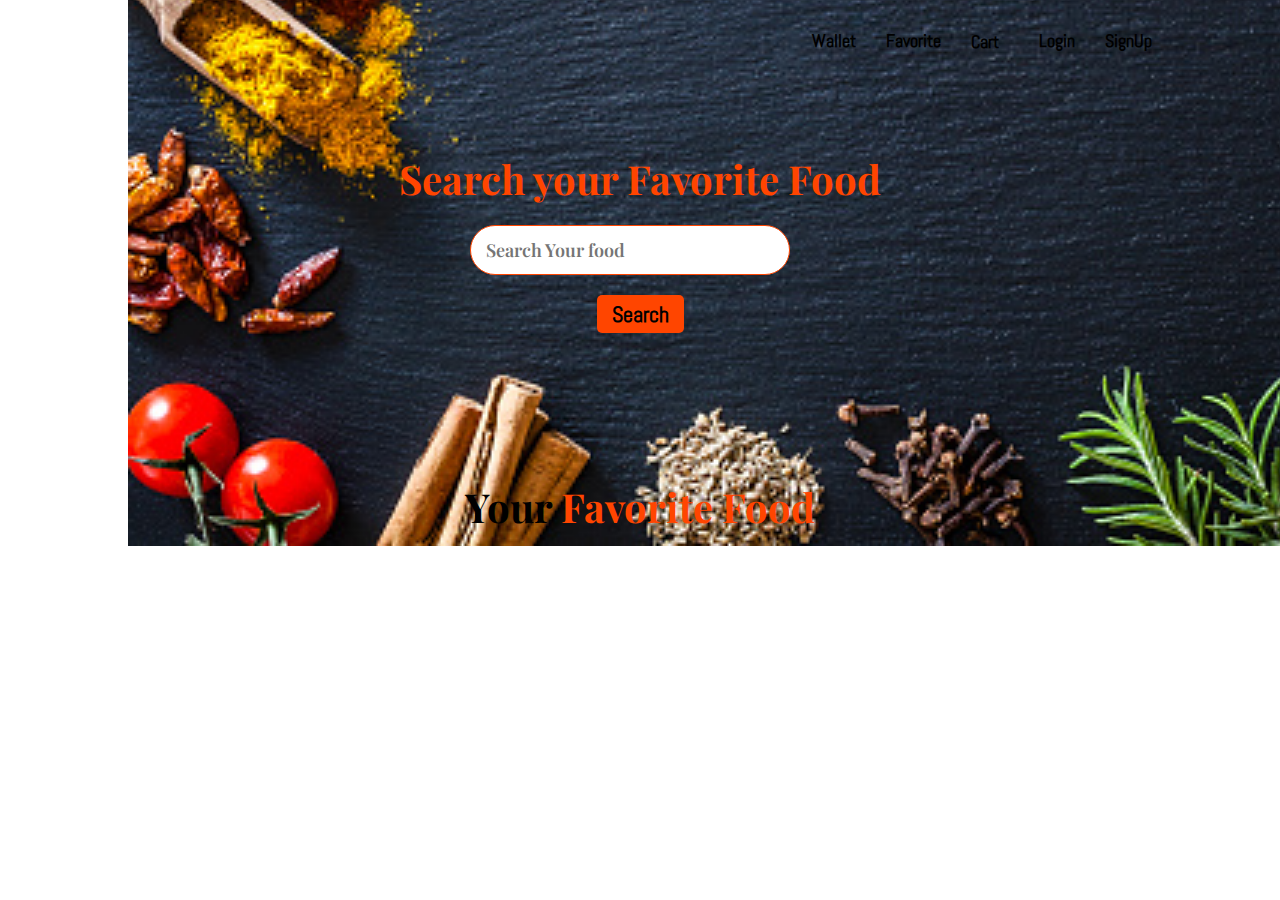
<file: index.html>
<!DOCTYPE html>
<html lang="en">

<head>
    <meta charset="UTF-8">
    <meta http-equiv="X-UA-Compatible" content="IE=edge">
    <meta name="viewport" content="width=device-width, initial-scale=1.0">
    <title>JANANI</title>
    <link rel="stylesheet" href="https://cdnjs.cloudflare.com/ajax/libs/font-awesome/6.1.1/css/all.min.css"
        integrity="sha512-KfkfwYDsLkIlwQp6LFnl8zNdLGxu9YAA1QvwINks4PhcElQSvqcyVLLD9aMhXd13uQjoXtEKNosOWaZqXgel0g=="
        crossorigin="anonymous" referrerpolicy="no-referrer" />

    <link rel="stylesheet" href="style.css">
</head>
<style>
    a {
        color: black;
    }

    a:hover {
        color: orangered;
    }
</style>

<body>
    <div class="notifDiv">
        <div>
            <div class="notification">

            </div>
            <p><i class="fa-solid fa-xmark"></i></p>
        </div>

    </div>
    <div class="main">
        <div id="header">
            <div class="nav" style="padding-top:30px ;">
                <div><a href="./index.html"><img src="./aa.jpg" alt="food app" style="width: 300%;"></a></div>

                <ul>

                    <li><a href="wallet.html">Wallet</a></li>
                    <li><a href="like.html">Favorite</a></li>
                    <li><a href="cart.html">Cart</a><sup></sup></li>
                    <li><a href="login.html">Login</a></li>
                    <li><a href="signup.html">SignUp</a></li>
                </ul>
            </div>
        </div>

        <div class="searchSection">
            <h1><span>Search your Favorite Food</span></h1>
            <div><input type="search" placeholder="Search Your food" id="search"><a href="./country.html" id="other"><i
                        class="fa-solid fa-arrows-rotate"></i></a></div>
            <button id="searchBtn">Search</button>

        </div>

    </div>


    <div class="foodShow">

        <h1>Your <span>Favorite Food</span></h1>
        <div id="show"></div>
    </div>

</body>

</html>
<script type="module">

// import navbar from './components/navbar.js';
// let header = document.getElementById('header');
// header.innerHTML = navbar();



</script>
<script src="./index.js"></script>
</file>
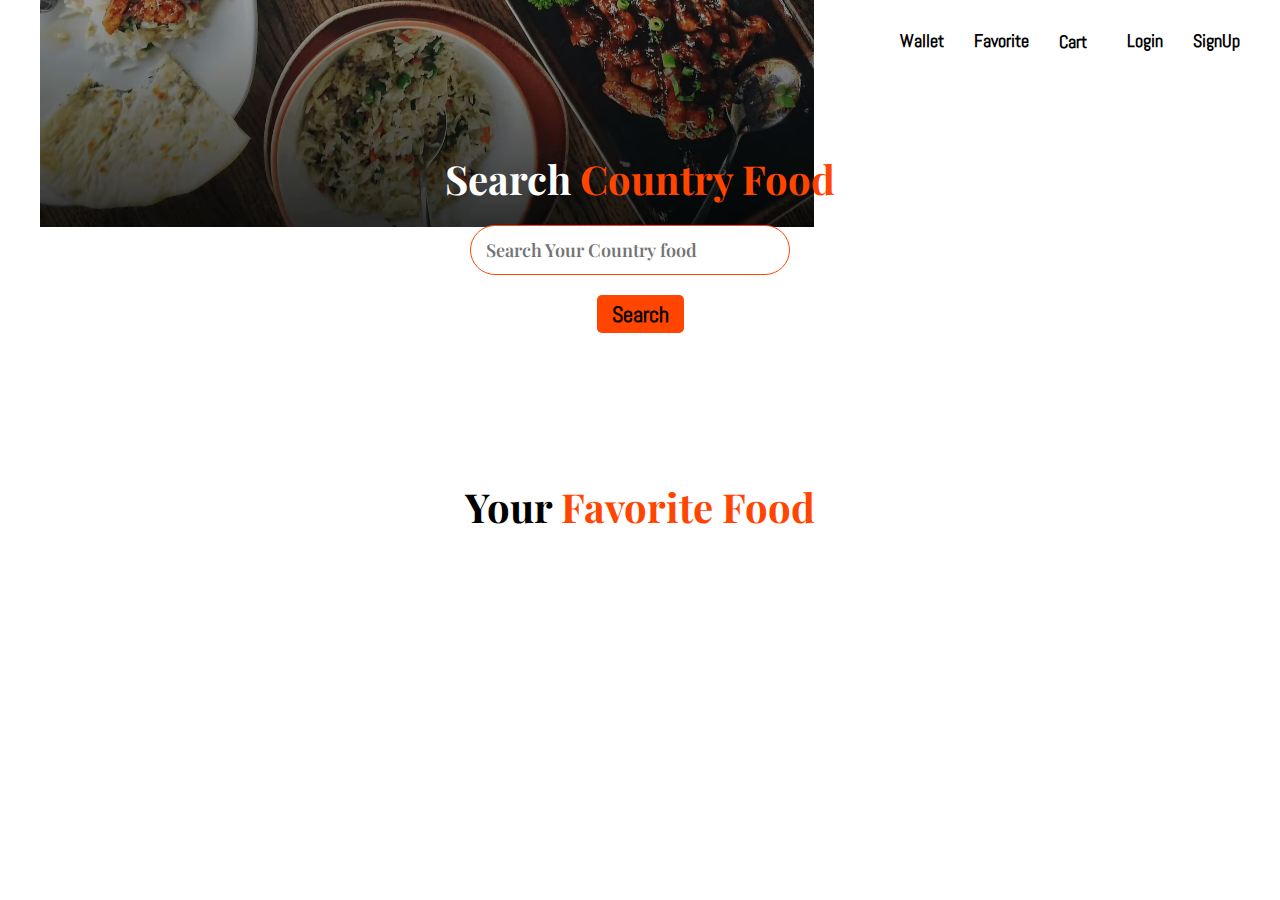
<file: country.html>
<!DOCTYPE html>
<html lang="en">
<head>
    <meta charset="UTF-8">
    <meta http-equiv="X-UA-Compatible" content="IE=edge">
    <meta name="viewport" content="width=device-width, initial-scale=1.0">
    <title>JANANI-Country food</title>
    <link rel="stylesheet" href="https://cdnjs.cloudflare.com/ajax/libs/font-awesome/6.1.1/css/all.min.css" integrity="sha512-KfkfwYDsLkIlwQp6LFnl8zNdLGxu9YAA1QvwINks4PhcElQSvqcyVLLD9aMhXd13uQjoXtEKNosOWaZqXgel0g==" crossorigin="anonymous" referrerpolicy="no-referrer" />

    <link rel="stylesheet" href="style.css">
</head>
<style>
a{
    color: black;
}
a:hover{
    color: orangered;
}
</style>
<body>
    <div class="notifDiv">
        <div>
            <div class="notification">

            </div>
            <p><i class="fa-solid fa-xmark"></i></p>
        </div>

</div>
    <div class="main" >
        <div id="header">
            <div class="nav" style="padding-top:30px ;">
                <div><a href="./index.html"><img src="./mainlogo.png" alt="food app" style="width: 90%;" ></a></div>

                <ul>

                    <li><a href="wallet.html">Wallet</a></li>
                    <li><a href="like.html">Favorite</a></li>
                    <li><a href="cart.html">Cart</a><sup></sup></li>
                    <li><a href="login.html">Login</a></li>
                    <li><a href="signup.html">SignUp</a></li>
                </ul>
            </div>
        </div>

        <div class="searchSection">
            <h1>Search <span>Country Food</span></h1>
           <div><input type="search" placeholder="Search Your Country food" id="search" ><a href="./index.html" id="other"><i class="fa-solid fa-arrows-rotate"></i></a></div>
            <button id="searchBtn">Search</button>

        </div>

    </div>


    <div class="foodShow">

        <h1>Your <span>Favorite Food</span></h1>
        <div id="show"></div>
    </div>

</body>
</html>
<script type="module">

// import navbar from './components/navbar.js';
// let header = document.getElementById('header');
// header.innerHTML = navbar();



</script>
<script src="./country.js"></script>
</file>
<file: style.css>
@import url('https://fonts.googleapis.com/css?family=Abel|Abril+Fatface|Alegreya|Arima+Madurai|Dancing+Script|Dosis|Merriweather|Oleo+Script|Overlock|PT+Serif|Pacifico|Playball|Playfair+Display|Share|Unica+One|Vibur');



* {
    margin: 0;
    padding: 0;
    box-sizing: border-box;
    font-family: 'Abel', sans-serif;

}

.main {
    /* background: url('./banner1.jpg'); */
    background-repeat: no-repeat;
    width: 100%;
    height: 450px;
    background-size: cover;
    background-position: center;
    color: #fff;

}

a {
    text-decoration: none;
    /* color:#fff; */
    transition: 0.5s;
}

a:hover {
    color: orangered;
}

.nav {

    display: flex;
    justify-content: space-around;
    align-items: center;
    max-width: 100%;
    height: 50px;
    padding-top: 13px;
    color: #fff;
    padding-left: 40px;
    padding-right: 40px;

}

.nav ul {
    display: flex;
    justify-content: space-between;
    align-items: center;
    gap: 30px;
}

.nav ul li {
    list-style: none;


}

.nav ul li a {
    font-size: 18px;
    font-weight: 700;

}

.nav ul li i {
    font-size: 20px;
}

.searchSection {
    display: flex;
    flex-direction: column;
    justify-content: space-between;
    align-items: center;
    margin-top: 8%;

}

.searchSection>h1>span {
    color: orangered;
    font-family: playfair display;
}

.heading {
    text-align: center;
    margin-top: 20px;
    margin-bottom: 20px;
}

h1>span {
    color: orangered;
    font-family: playfair display;
}

.searchSection>h1 {
    font-size: 40px;
    font-weight: bold;
    text-align: center;
    margin-bottom: 20px;
    font-family: playfair display;
}

.foodShow>h1 {
    font-size: 40px;
    font-weight: bold;
    text-align: center;
    margin-bottom: 20px;
    margin-top: 30px;
    font-family: playfair display;
}

#search {
    width: 20rem;
    height: 50px;
    border: 1px solid orangered;
    border-radius: 25px;
    padding-left: 10px;
    font-size: 18px;
    font-weight: 600;
    margin-bottom: 20px;
    padding-right: 10px;
    padding-left: 15px;
    font-family: playfair display;
    color: orangered;

}

#searchBtn {
    font-size: 22px;
    font-weight: bold;
    background: orangered;
    padding: 5px 15px;
    border-radius: 5px;
    border: none;
    cursor: pointer;
}

#other {
    margin-left: 20px;
    cursor: pointer;
}

#searchBtn:hover {
    background: #fff;
    color: orangered;
}

#show {
    display: grid;
    grid-template-columns: repeat(auto-fit, minmax(300px, 1fr));
    grid-gap: 25px;
    margin-top: 20px;
}

.foodShow {
    width: 80%;
    margin: auto;
}

#show>div {
    padding: 10px;
    border-radius: 10px;
    box-shadow: 0 2px 10px rgba(0, 0, 0, 0.2);
    transition: 0.3s;
}

#show>div:hover {

    transform: scale(1.05);
}

#show>div img {
    width: 100%;
    height: 300px;
    border-radius: 15px;
    object-fit: cover;
}

#show>div>.text,
#show>div>.price {
    display: flex;
    justify-content: space-between;
    padding: 0px 20px;
    align-items: center;
    margin: 10px;
}

#show>div>.text>p:nth-child(2) {
    font-size: 20px;
    font-weight: bold;
    color: orangered;
    cursor: pointer;
    transition: 0.3s;
}

#show>div>.text>p:nth-child(2):hover {
    transform: scale(1.2);
}


#show>div>.price {
    font-size: 18px;
    font-weight: bold;
    color: orangered;

}


#show>div>.price button {
    background: orangered;
    color: #fff;
    border: none;
    padding: 5px 10px;
    border-radius: 5px;
    cursor: pointer;
    transition: 0.3s;
}

#show>div>.price button:hover {
    transform: scale(1.2);
}

.likeshow {
    width: 40%;
    margin: auto;

}

.likeshow>div {
    display: flex;
    justify-content: space-around;
    align-items: center;
    padding: 10px;
    box-shadow: 0 2px 10px rgba(0, 0, 0, 0.2);
    border-radius: 10px;
    margin-bottom: 20px;
}

.likeshow>div>img {
    width: 100px;
    height: 100px;
    border-radius: 50px;
    object-fit: cover;
}

.likeshow>div>button {
    border: none;
    color: red;
    font-size: 18px;
    cursor: pointer;
    transition: 0.3s;
}

.likeshow>div>button:hover {
    transform: scale(1.2);
}

.likeshow>div>div {
    display: flex;
    flex-direction: column;
    gap: 10px;
    justify-content: center;
    align-items: center;
}

sup {
    color: red;
    font-size: 16px;
    font-weight: bold;
    padding: 3px 5px;
    border-radius: 50%
}

/* .notification{
    /* display: none; */
/* } */
.notifDiv {
    position: fixed;
    top: 1%;
    right: 1%;
    background-color: rgb(216, 248, 215);
    color: black;
    font-size: 15px;
    box-shadow: rgba(99, 99, 99, 0.2) 0px 2px 8px 0px;
    border-radius: 3px;
    padding: 10px;
    z-index: 9;
    display: none;
    border-left: 5px solid green;
}

.notifDiv>div {
    display: flex;
    justify-content: space-between;
    align-items: center;
    gap: 10px;

}

#contain {
    display: grid;
    grid-template-columns: repeat(200px, 1fr);
    gap: 5%;
    width: 95%;
    margin: auto;
}

.wallet {
    width: 300px;
    height: auto;
    padding: 25px 0;
    margin: auto;
    margin-top: 20px;
    border-radius: 10px;
    box-shadow: 0 2px 10px rgba(0, 0, 0, 0.2);
    background: #fff;
    display: flex;
    flex-direction: column;
    justify-content: center;
    align-items: center;
    gap: 40px;
    margin-top: 8%;

}

.wallet>.showMoney {
    font-size: 30px;
    font-weight: bold;
    text-align: center;

}

.wallet input {
    width: 80%;
    height: 50px;
    margin: auto;
    border: 1px solid #ccc;
    border-radius: 5px;
    padding-left: 10px;
    font-size: 18px;
    font-weight: 600;
    margin-bottom: 20px;
    padding-right: 10px;
    padding-left: 15px;
    font-family: playfair display;
    color: #000;
}

.wallet button {
    background: orangered;
    color: #fff;
    border: none;
    padding: 5px 10px;
    border-radius: 5px;
    cursor: pointer;
    font-size: 20px;
}

#totalDiv {
    width: 40%;
    margin: auto;
    display: flex;
    flex-direction: column;
    justify-content: center;
    gap: 15px;
    align-items: center;
    padding: 10px;
    box-shadow: 0 2px 10px rgba(0, 0, 0, 0.2);
    border-radius: 10px;
    margin-bottom: 20px;
    background-color: rgba(0, 255, 255, 0.808);
}

#totalDiv>p {
    font-size: 20px;
    font-weight: bold;
    color: orangered;
}

#totalDiv>p>span {
    font-size: 20px;
    font-weight: bold;
    color: rgb(20, 20, 20);
}

#totalDiv>a {
    background: orangered;
    color: #fff;
    border: none;
    padding: 5px 10px;
    border-radius: 5px;
    cursor: pointer;
    font-size: 20px;

}

#add {
    margin-top: -20px;
}

#totalDiv>a>i {
    font-size: 20px;
    color: rgb(62, 11, 145);
}


#st {
    position: absolute;
    right: 10%;
    font-size: 20px;
    font-weight: 500
}

#stWallet {
    color: orangered;
}


/* ------------------- add to cart button design ---------- */
</file>
